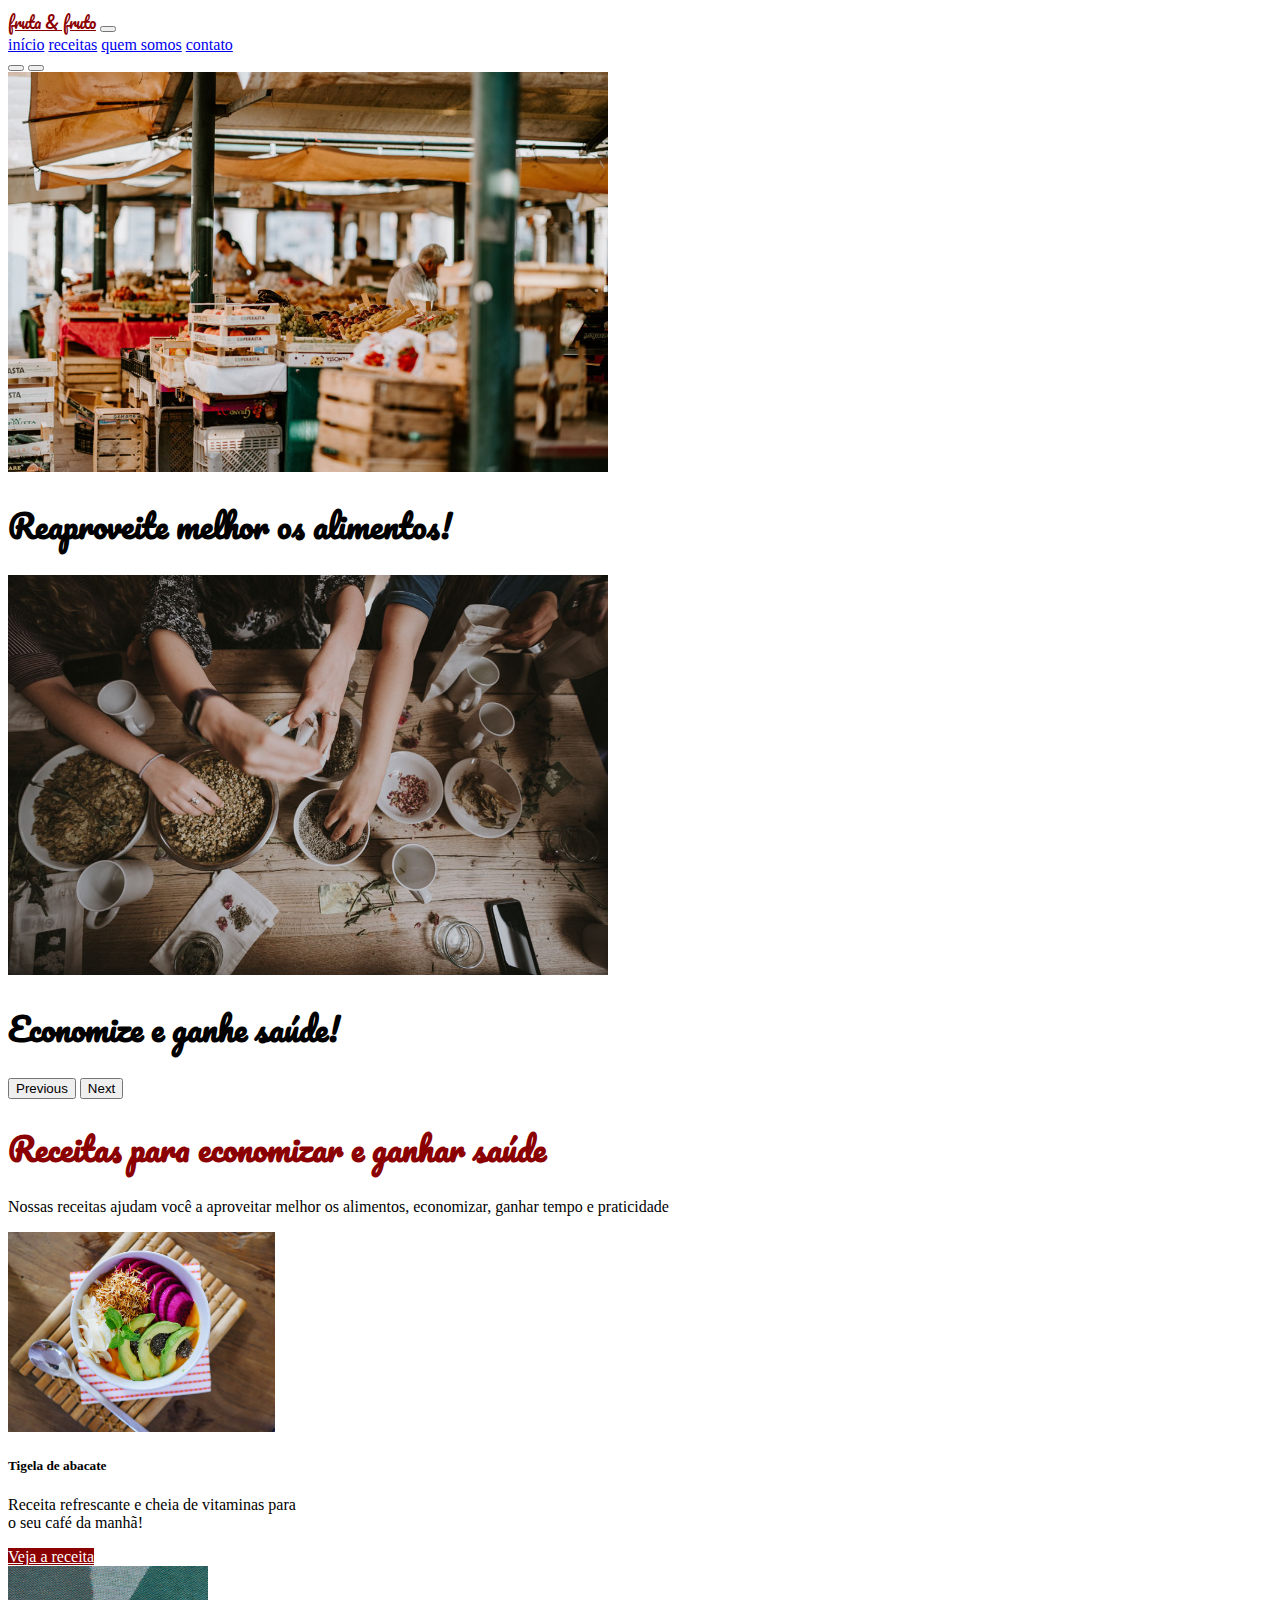
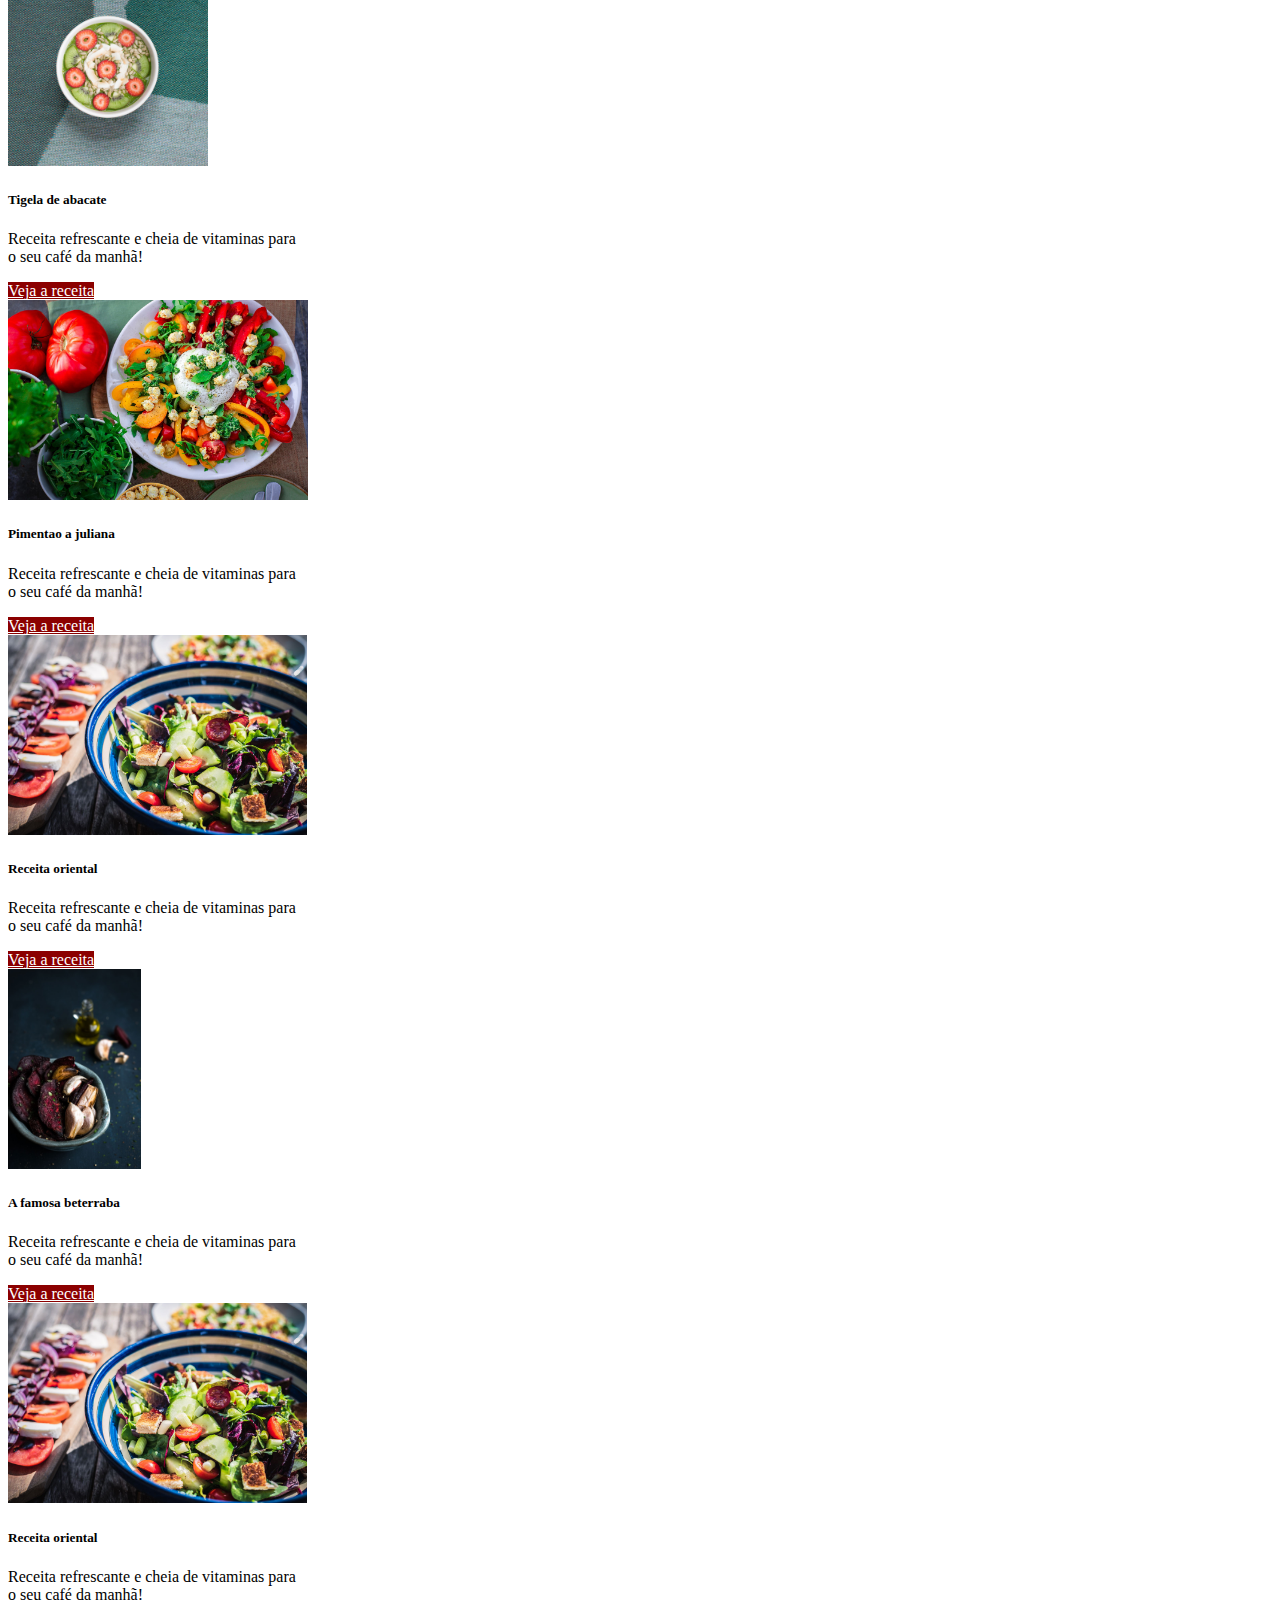
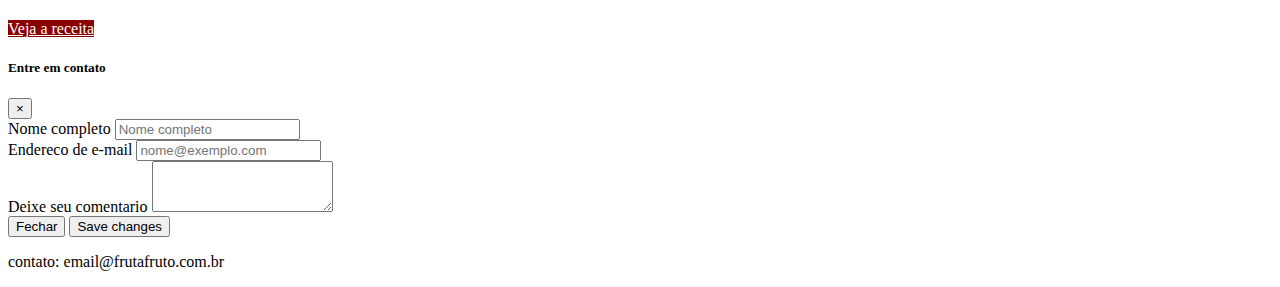
<file: projeto-base/index.html>
<!DOCTYPE html>
<html>

<head>
  <meta charset="utf-8">
  <meta name="viewport" content="width=device-width, initial-scale=1">
  <title>fruta e fruto</title>
  <link rel="stylesheet" type="text/css" href="src/style.css">
  <link rel="preconnect" href="https://fonts.googleapis.com">
  <link rel="preconnect" href="https://fonts.gstatic.com" crossorigin>
  <link href="https://fonts.googleapis.com/css2?family=Pacifico&display=swap" rel="stylesheet">
  <link href="https://cdn.jsdelivr.net/npm/bootstrap@5.3.0-alpha1/dist/css/bootstrap.min.css" rel="stylesheet" integrity="sha384-GLhlTQ8iRABdZLl6O3oVMWSktQOp6b7In1Zl3/Jr59b6EGGoI1aFkw7cmDA6j6gD" crossorigin="anonymous">
</head>

<body>
  <title>fruto & fruta</title>
  <nav class="navbar navbar-expand-lg bg-body-tertiary fixed-top" background-color: #e3f2fd;">
    <div class="container-fluid">
      <a class="navbar-brand title-fonts special-color" href="#">fruta & fruto</a>
      <button class="navbar-toggler" type="button" data-bs-toggle="collapse" data-bs-target="#navbarNavAltMarkup" aria-controls="navbarNavAltMarkup" aria-expanded="false" aria-label="Toggle navigation">
        <span class="navbar-toggler-icon"></span>
      </button>
      <div class="collapse navbar-collapse justify-content-end" id="navbarNavAltMarkup">
        <div class="navbar-nav">
          <a class="nav-link active" aria-current="page" href="#">início</a>
          <a class="nav-link" href="#">receitas</a>
          <a class="nav-link" href="#">quem somos</a>
          <a class="nav-link" data-toggle="modal" data-target="#modalcontato" href="#">contato</a>
        </div>
      </div>
    </div>
  </nav>
  <main>
    <div id="carouselExampleCaptions" class="carousel slide" data-bs-ride="carousel" data-bs-interval="3000">
      <div class="carousel-indicators">
        <button type="button" data-bs-target="#carouselExampleCaptions" data-bs-slide-to="0" class="active" aria-current="true" aria-label="Slide 1"></button>
        <button type="button" data-bs-target="#carouselExampleCaptions" data-bs-slide-to="1" aria-label="Slide 2"></button>
      </div>
      <div class="carousel-inner">
        <div class="carousel-item active">
          <img src="/projeto-base/src/img/carrossel-img1.jpg" class="d-block w-100 carousel-image1" alt="...">
          <div class="carousel-caption d-none d-md-block h-50">
            <h1 class="title-fonts display-3">Reaproveite melhor os alimentos!</h1>
          </div>
        </div>
        <div class="carousel-item">
          <img src="/projeto-base/src/img/carrossel-img2.jpg" class="d-block w-100 carousel-image2" alt="...">
          <div class="carousel-caption d-none d-md-block h-50">
            <h1 class="title-fonts display-3">Economize e ganhe saúde!</h1>
          </div>
        </div>
      </div>
      <button class="carousel-control-prev" type="button" data-bs-target="#carouselExampleCaptions" data-bs-slide="prev">
        <span class="carousel-control-prev-icon" aria-hidden="true"></span>
        <span class="visually-hidden">Previous</span>
      </button>
      <button class="carousel-control-next" type="button" data-bs-target="#carouselExampleCaptions" data-bs-slide="next">
        <span class="carousel-control-next-icon" aria-hidden="true"></span>
        <span class="visually-hidden">Next</span>
      </button>
    </div>
    <h1 class="display-4 text-center title-fonts special-color pt-5">Receitas para economizar e ganhar saúde</h1>
    <p class="text-center text-secondary pt-1 pb-5">Nossas receitas ajudam você a aproveitar melhor os alimentos, economizar, ganhar tempo e praticidade</p>

    <section class="container-fluid bg-light" id="receitas">
      <div class="row justify-content-center">
        <article class="card card-largura borda-cor-especial p-0 m-4 col-12 col-md-4" style="max-width: 18rem;">
          <img src="src/img/receita-abacate.jpg" class="card-img-top card-posicao-imagem" alt="...">
          <div class="card-body">
            <h5 class="card-title">Tigela de abacate</h5>
            <p class="card-text">Receita refrescante e cheia de vitaminas para o seu café da manhã!</p>
            <a href="#" class="btn botao-cor-especial">Veja a receita</a>
        </article>

        <article class="card card-largura borda-cor-especial p-0 m-4 col-12 col-md-4" style="max-width: 18rem;">
          <img src="src/img/receita-kiwi.jpg" class="card-img-top card-posicao-imagem" alt="...">
          <div class="card-body">
            <h5 class="card-title">Tigela de abacate</h5>
            <p class="card-text">Receita refrescante e cheia de vitaminas para o seu café da manhã!</p>
            <a href="#" class="btn botao-cor-especial">Veja a receita</a>
        </article>

        <article class="card card-largura borda-cor-especial p-0 m-4 col-12 col-md-4" style="max-width: 18rem;">
          <img src="src/img/receita-pimentoes.jpg" class="card-img-top card-posicao-imagem" alt="...">
          <div class="card-body">
            <h5 class="card-title">Pimentao a juliana</h5>
            <p class="card-text">Receita refrescante e cheia de vitaminas para o seu café da manhã!</p>
            <a href="#" class="btn botao-cor-especial">Veja a receita</a>
        </article>

        <article class="card card-largura borda-cor-especial p-0 m-4 col-12 col-md-4" style="max-width: 18rem;">
          <img src="src/img/receita-oriental.jpg" class="card-img-top card-posicao-imagem" alt="...">
          <div class="card-body">
            <h5 class="card-title">Receita oriental</h5>
            <p class="card-text">Receita refrescante e cheia de vitaminas para o seu café da manhã!</p>
            <a href="#" class="btn botao-cor-especial">Veja a receita</a>
        </article>

        <article class="card card-largura borda-cor-especial p-0 m-4 col-12 col-md-4" style="max-width: 18rem;">
          <img src="src/img/receita-beterrabas.jpg" class="card-img-top card-posicao-imagem" alt="...">
          <div class="card-body">
            <h5 class="card-title">A famosa beterraba</h5>
            <p class="card-text">Receita refrescante e cheia de vitaminas para o seu café da manhã!</p>
            <a href="#" class="btn botao-cor-especial">Veja a receita</a>
        </article>

        <article class="card card-largura borda-cor-especial p-0 m-4 col-12 col-md-4" style="max-width: 18rem;">
          <img src="src/img/receita-oriental.jpg" class="card-img-top card-posicao-imagem" alt="...">
          <div class="card-body">
            <h5 class="card-title">Receita oriental</h5>
            <p class="card-text">Receita refrescante e cheia de vitaminas para o seu café da manhã!</p>
            <a href="#" class="btn botao-cor-especial">Veja a receita</a>
        </article>
      </div>
    </section>
  </main>

  <!-- Modal -->
  <div class="modal fade" id="modalcontato" tabindex="-1" role="dialog" aria-labelledby="exampleModalLabel" aria-hidden="true">
    <div class="modal-dialog" role="document">
      <div class="modal-content">
        <div class="modal-header">
          <h5 class="modal-title" id="exampleModalLabel">Entre em contato</h5>
          <button type="button" class="close" data-dismiss="modal" aria-label="Close">
            <span aria-hidden="true">&times;</span>
          </button>
        </div>
        <div class="modal-body">
          <div class="form-group">
            <label for="formGroupExampleInput">Nome completo</label>
            <input type="text" class="form-control" id="formGroupExampleInput" placeholder="Nome completo">
          </div>
          <div class="form-group">
            <label for="exampleFormControlInput1">Endereco de e-mail</label>
            <input type="email" class="form-control" id="exampleFormControlInput1" placeholder="nome@exemplo.com">
          </div>
          <div class="form-group">
            <label for="exampleFormControlTextarea1">Deixe seu comentario</label>
            <textarea class="form-control" id="exampleFormControlTextarea1" rows="3"></textarea>
          </div>
          </form>
        </div>
        <div class="modal-footer">
          <button type="button" class="btn btn-secondary" data-dismiss="modal">Fechar</button>
          <button type="button" class="btn btn-primary">Save changes</button>
        </div>
      </div>
    </div>
  </div>

  <footer class="bg-secondary p-3">
    <p class="text-light m-0 text-center">contato: <a class="text-light" ref="mailto:email@frutafruto.com.br">email@frutafruto.com.br</a></p>
  </footer>

  <script src="https://code.jquery.com/jquery-3.2.1.slim.min.js" integrity="sha384-KJ3o2DKtIkvYIK3UENzmM7KCkRr/rE9/Qpg6aAZGJwFDMVNA/GpGFF93hXpG5KkN" crossorigin="anonymous"></script>
  <script src="https://cdn.jsdelivr.net/npm/popper.js@1.12.9/dist/umd/popper.min.js" integrity="sha384-ApNbgh9B+Y1QKtv3Rn7W3mgPxhU9K/ScQsAP7hUibX39j7fakFPskvXusvfa0b4Q" crossorigin="anonymous"></script>
  <script src="https://cdn.jsdelivr.net/npm/bootstrap@4.0.0/dist/js/bootstrap.min.js" integrity="sha384-JZR6Spejh4U02d8jOt6vLEHfe/JQGiRRSQQxSfFWpi1MquVdAyjUar5+76PVCmYl" crossorigin="anonymous"></script>
  <script src=""></script>

</body>

</html>
</file>
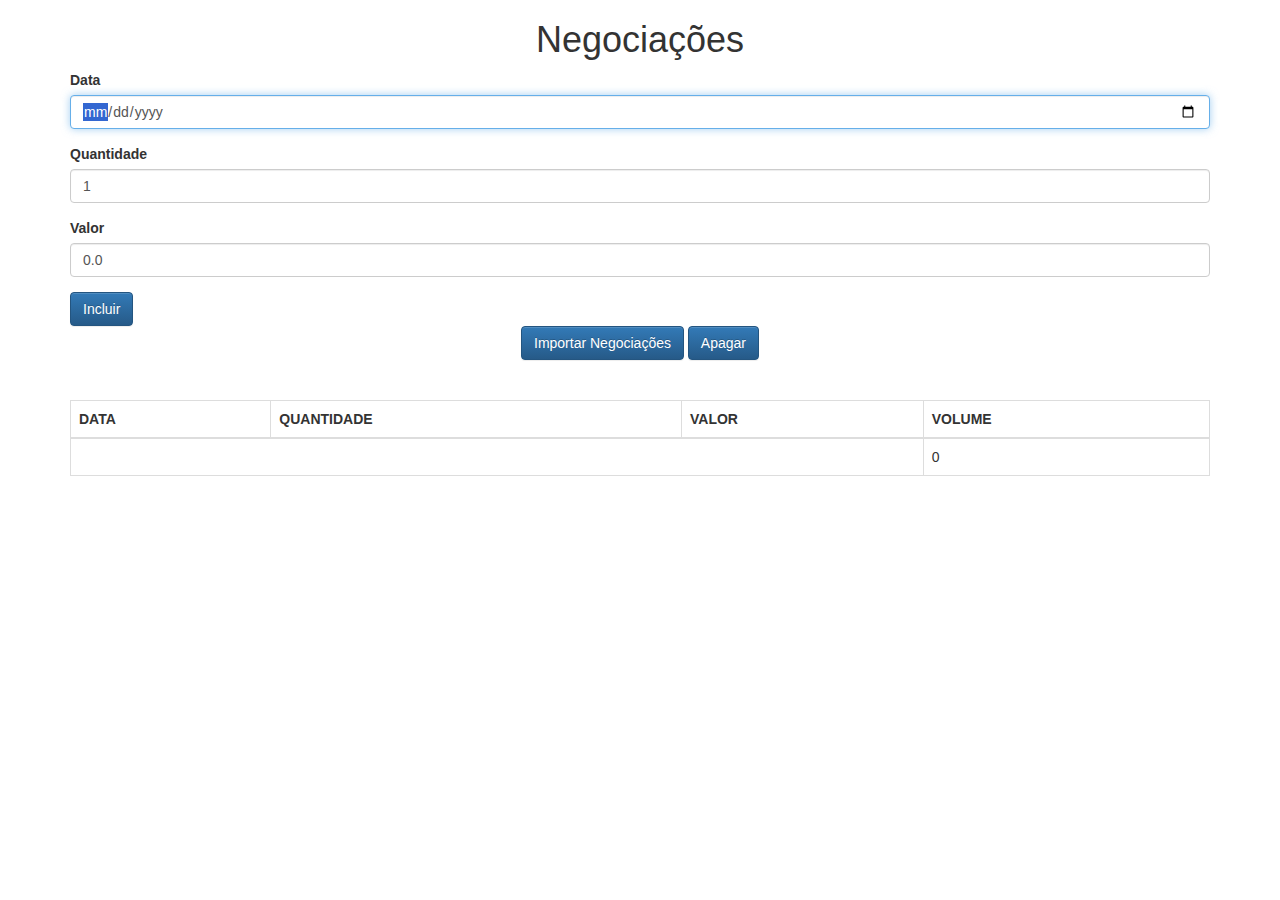
<file: aluraframe/client/index.html>
<!DOCTYPE html>
<html>

<head>
    <meta charset="UTF-8">
    <title>Negociações</title>
    <link rel="stylesheet" href="css/bootstrap.css">
    <link rel="stylesheet" href="css/bootstrap-theme.css">

</head>

<body class="container">

    <h1 class="text-center">Negociações</h1>

    <div id="mensagemView"></div>

    <form class="form" onsubmit="negociacaoController.adiciona(event)">

        <div class="form-group">
            <label for="data">Data</label>
            <input type="date" id="data" class="form-control" required autofocus />
        </div>

        <div class="form-group">
            <label for="quantidade">Quantidade</label>
            <input type="number" min="1" step="1" id="quantidade" class="form-control" value="1" required />
        </div>

        <div class="form-group">
            <label for="valor">Valor</label>
            <input id="valor" type="number" class="form-control" min="0.01" step="0.01" value="0.0" required />
        </div>

        <button class="btn btn-primary" type="submit">Incluir</button>
    </form>

    <div class="text-center">
        <button onclick="negociacaoController.importaNegociacoes()" class="btn btn-primary text-center" type="button">
            Importar Negociações
        </button>
        <button class="btn btn-primary text-center" type="button">
            Apagar
        </button>
    </div>
    <br>
    <br>

    <div id="negociacoesView"></div>

    <script src="js/app/models/Negociacao.js"></script>
    <script src="js/app/controllers/NegociacaoController.js"></script>
    <script src="js/app/helpers/DateHelper.js"></script>
    <script src="js/app/models/ListaNegociacoes.js"></script>
    <script src="js/app/views/View.js"></script>
    <script src="js/app/views/NegociacoesView.js"></script>
    <script src="js/app/models/Mensagem.js"></script>
    <script src="js/app/views/MensagemView.js"></script>
    <script src="js/app/services/ProxyFactory.js"></script>
    <script src="js/app/helpers/Bind.js"></script>
    <script src="js/app/services/NegociacaoService.js"></script>
    <script>    
        let negociacaoController = new NegociacaoController();
    </script>
    <script src="js/app/services/ConnectionFactory.js"></script>

    <script>
    </script>
</body>

</html>
</file>
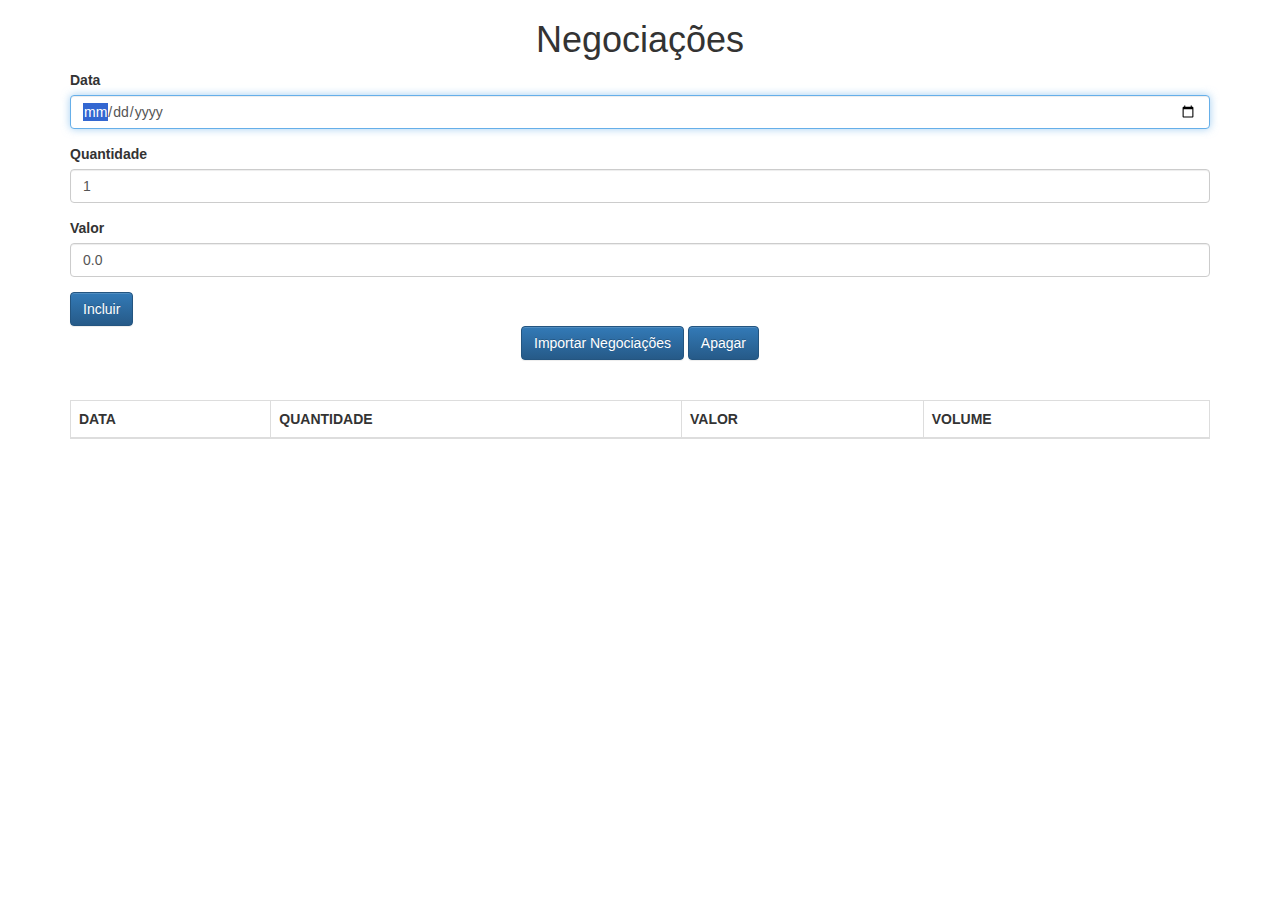
<file: javascript-avancado-i-aula1/aluraframe/client/index.html>
<!DOCTYPE html>
<html>
<head>
    <meta charset="UTF-8">
    <title>Negociações</title>
    <link rel="stylesheet" href="css/bootstrap.css">
    <link rel="stylesheet" href="css/bootstrap-theme.css">
    
</head>
<body class="container">
    
    <h1 class="text-center">Negociações</h1>
    
    <form class="form">
        
        <div class="form-group">
            <label for="data">Data</label>
            <input type="date" id="data" class="form-control" required autofocus/>        
        </div>    
        
        <div class="form-group">
            <label for="quantidade">Quantidade</label>
            <input type="number" min="1" step="1" id="quantidade" class="form-control" value="1" required/>
        </div>
        
        <div class="form-group">
            <label for="valor">Valor</label>
            <input id="valor" type="number" class="form-control"  min="0.01" step="0.01" value="0.0" required />
        </div>
        
        <button class="btn btn-primary" type="submit">Incluir</button>
    </form>
    
    <div class="text-center">
        <button class="btn btn-primary text-center" type="button">
            Importar Negociações
        </button>
        <button class="btn btn-primary text-center" type="button">
            Apagar
        </button>
    </div> 
    <br>
    <br>
    
    <table class="table table-hover table-bordered">
        <thead>
            <tr>
                <th>DATA</th>
                <th>QUANTIDADE</th>
                <th>VALOR</th>
                <th>VOLUME</th>
            </tr>
        </thead>
        
        <tbody>
        </tbody>
        
        <tfoot>
        </tfoot>
    </table>
    
</body>
</html>
</file>
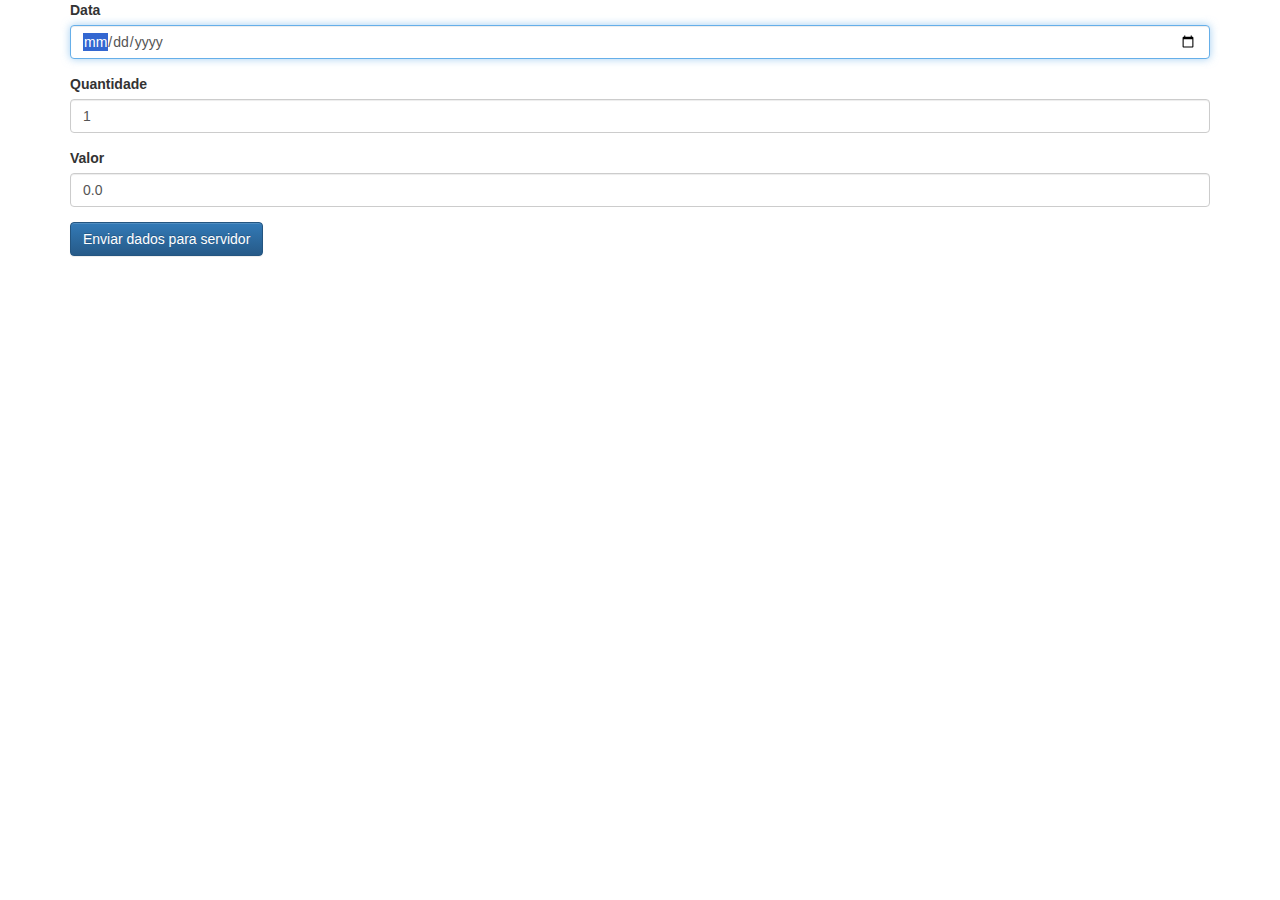
<file: aluraframe/client/post.html>
<!-- aluraframe/client/post.html -->
<html>
<head>
    <meta charset="UTF-8">
    <title>Negociações</title>
    <link rel="stylesheet" href="css/bootstrap.css">
    <link rel="stylesheet" href="css/bootstrap-theme.css">
</head>

<body class="container">
    <form class="form">

        <div class="form-group">
            <label for="data">Data</label>
            <input type="date" id="data" class="form-control" required autofocus/>        
        </div>    

        <div class="form-group">
            <label for="quantidade">Quantidade</label>
            <input type="number" min="1" step="1" id="quantidade" class="form-control" value="1" required/>
        </div>

        <div class="form-group">
            <label for="valor">Valor</label>
            <input id="valor" type="number" class="form-control"  min="0.01" step="0.01" value="0.0" required />
        </div>

        <button class="btn btn-primary" type="submit" onclick="sendPost(event)">Enviar dados para servidor</button>
    </form>

    <script src="js/app/services/HttpService.js"></script>
    <script>
        function sendPost(event) {

            event.preventDefault();

            console.log("Enviando post");

            let $ = document.querySelector.bind(document);
            inputData = $('#data');
            inputQuantidade = $('#quantidade');
            inputValor = $('#valor');

            let negociacao = {
                data: inputData.value,
                quantidade: inputQuantidade.value,
                valor: inputValor.value
            };

            // usando nosso serviço. Veja que nem guardei em uma variável 
            new HttpService()
                .post('/negociacoes', negociacao)
                .then(() => {
                    inputData.value = '';
                    inputQuantidade.value = 1;
                    inputValor.value = 0.0;
                    inputData.focus();
                    alert('Negociação enviada com sucesso');
                })
                .catch(erro => alert(`Não foi possível enviar a negociação: ${erro}`));
        }
    </script>
</body>
</html>
</file>
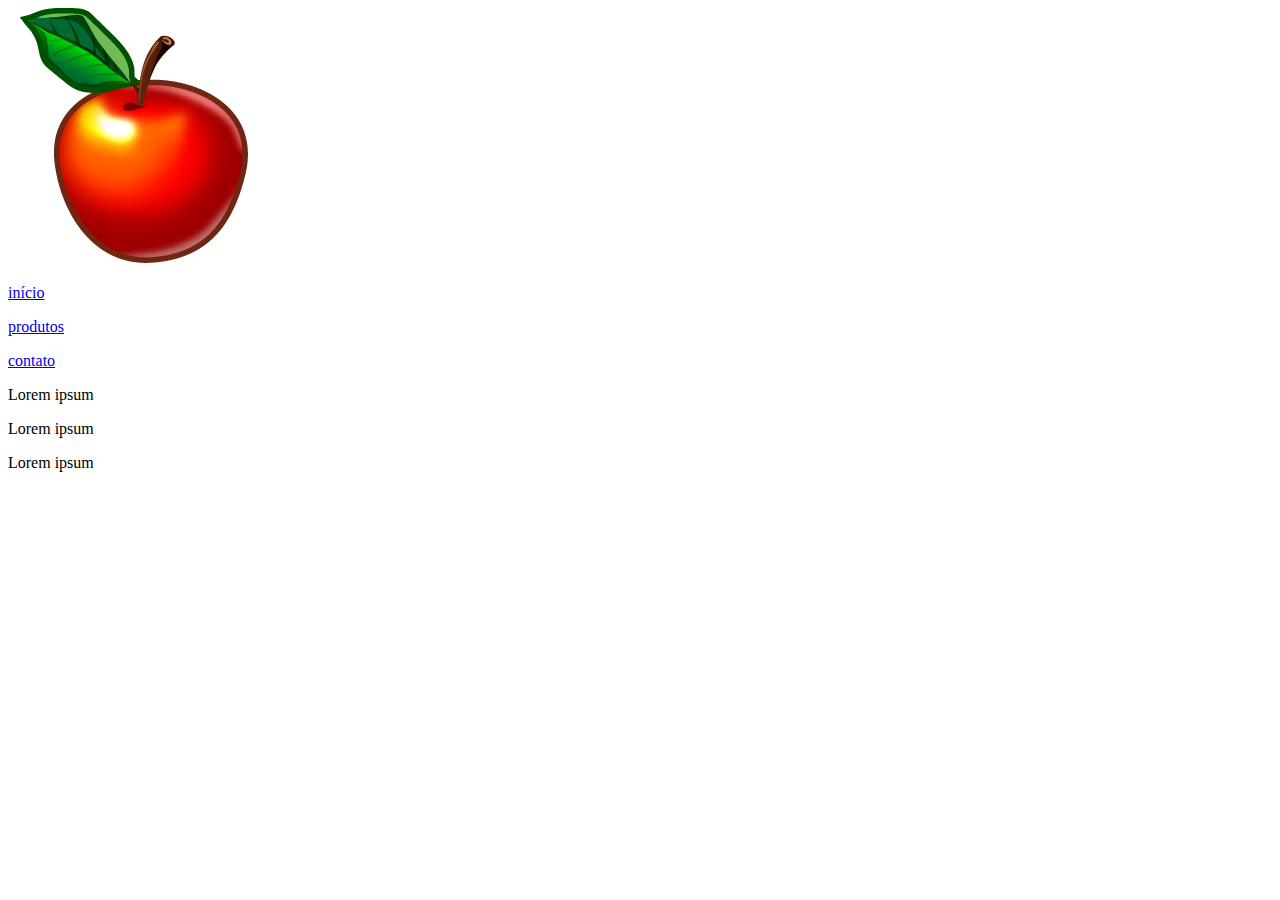
<file: projeto-base/src/semantica-html/html-divs.html>
<!DOCTYPE html>
<html>
<head>
  <meta charset="utf-8">
  <title>meu site</title>
</head>
<body>

  <div class="principal">
    <div class="imagem">
      <img src="apple.png">
    </div>
    <div class="menu">
      <p><a href="#">início</a></p>
      <p><a href="#">produtos</a></p>
      <p><a href="#">contato</a></p>
    </div>
    <div class="textos">
      <div class="texto-um">
        <p>Lorem ipsum</p>
      </div>
      <div class="texto-dois">
        <p>Lorem ipsum</p>
      </div>
      <div class="texto-tres">
        <p>Lorem ipsum</p>
      </div>    
    </div>
  </div>

</body>
</html>
</file>
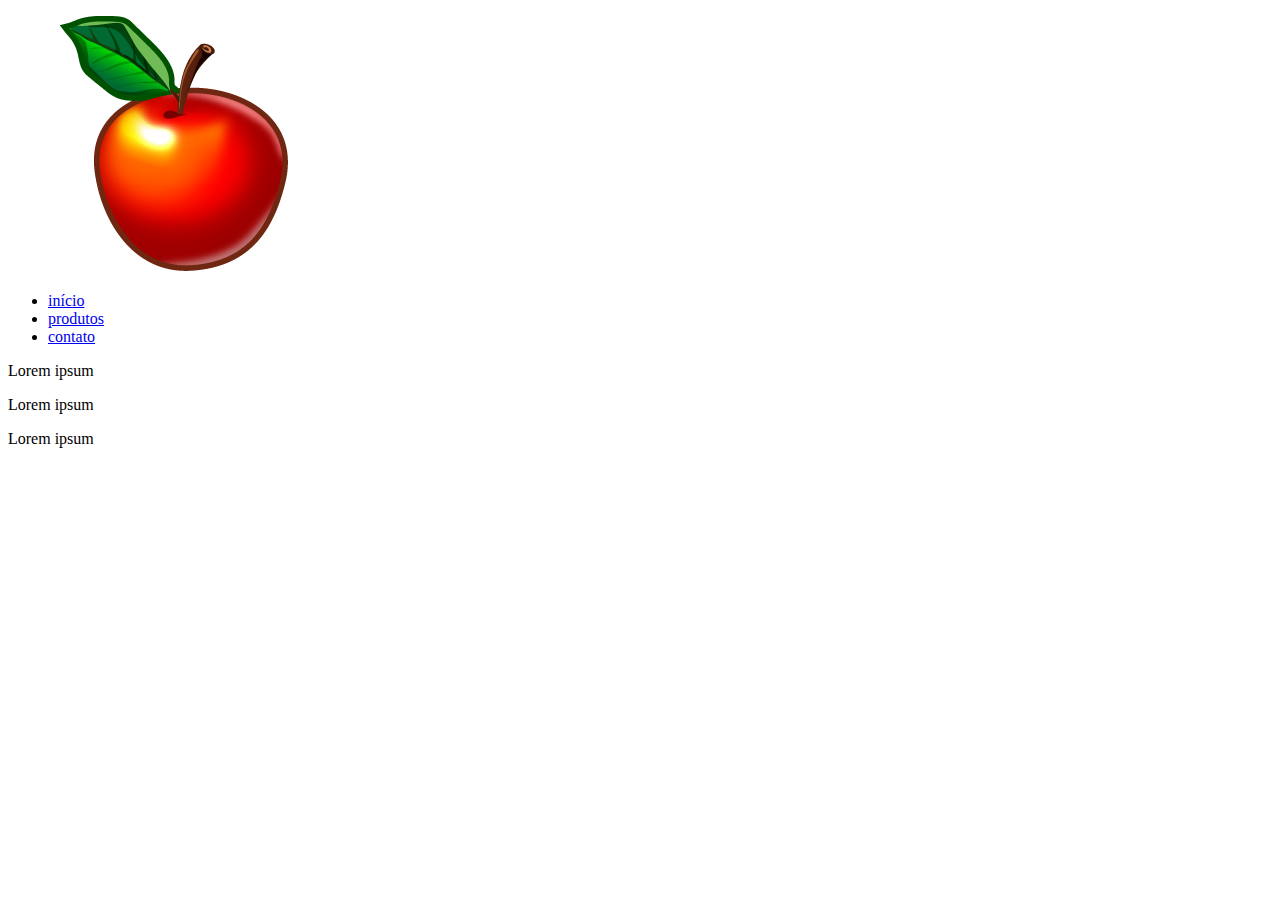
<file: projeto-base/src/semantica-html/html-semantico.html>
<!DOCTYPE html>
<html>
<head>
  <meta charset="utf-8">
  <title>Meu site</title>
</head>
<body>

  <main class="principal">
    <section>
      <figure class="imagem">
        <img src="apple.png" alt="desenho de uma maçã">
      </figure>
      <nav class="menu">
        <ul>
          <li><a href="#">início</a></li>
          <li><a href="#">produtos</a></li>
          <li><a href="#">contato</a></li>
        </ul>
      </nav>
    </section>
    <section class="textos">
      <article class="texto-um">
        <p>Lorem ipsum</p>
      </article>
      <article class="texto-dois">
        <p>Lorem ipsum</p>
      </article>
      <article class="texto-tres">
        <p>Lorem ipsum</p>
      </article>    
    </section>
  </main>

</body>
</html>
</file>
<file: projeto-base/src/style.css>
.card-largura {
  max-width: 18rem;
}
.carousel-image1 {
  object-fit: cover;
  object-position: 0 65%;
  height: 400px;
}

.carousel-image2 {
  object-fit: cover;
  height: 400px;
}

.title-fonts {
  font-family: "Pacifico", cursive;
}

.special-color {
  color: darkred !important;
}

.botao-cor-especial {
  background-color: darkred !important;
  color: white !important;
}
.borda-cor-especial {
  border-color: darkreds;
}
.card-posicao-imagem {
  object-fit: cover;
  height: 200px;
}
</file>
